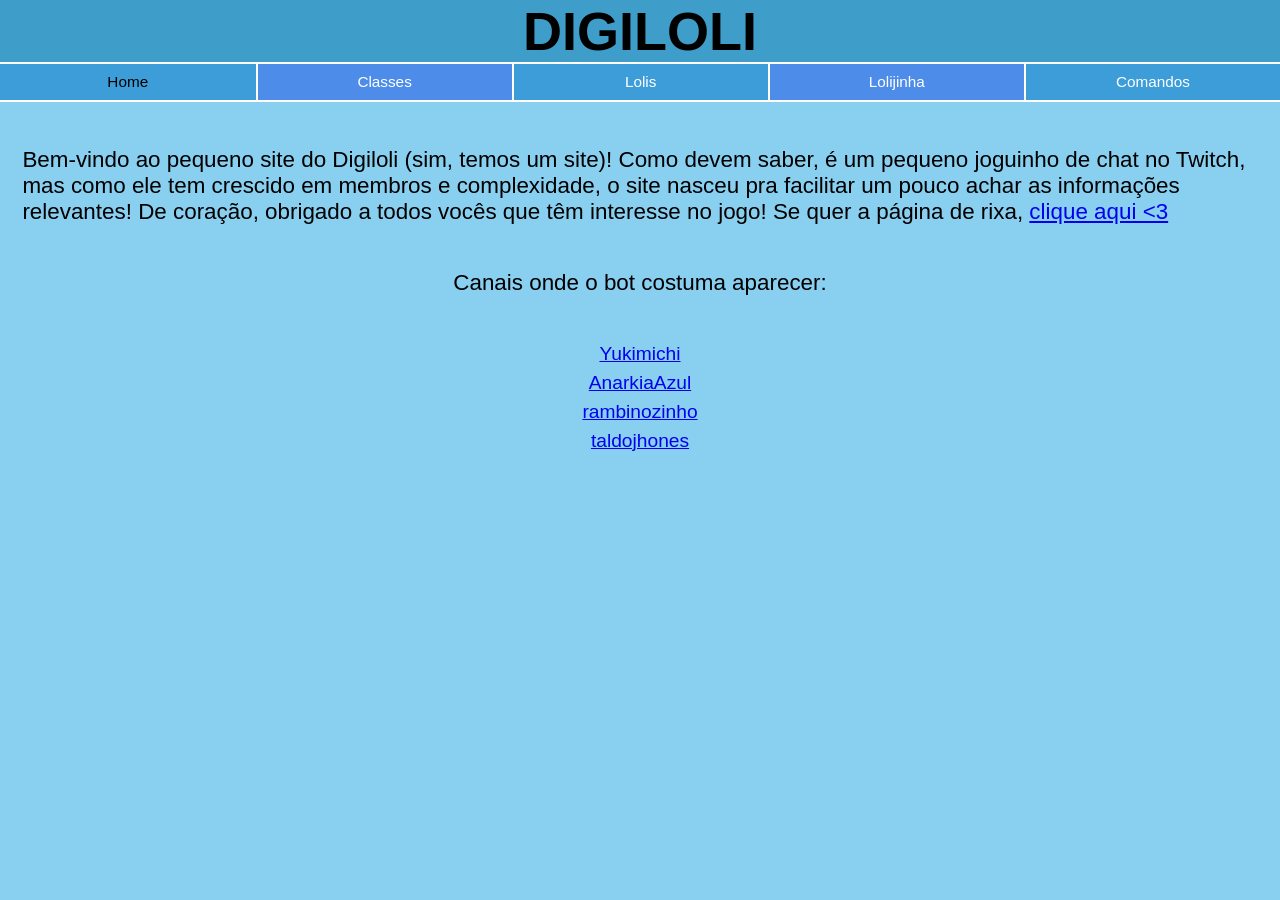
<file: index.html>
<!DOCTYPE html>
<html>
	<head>		
		<meta charset="UTF-8">
		<meta name="viewport" content="width=device-width, initial-scale=1.0">
		<meta http-equiv="X-UA-Compatible" content="ie=edge">
		<title>Digiloli - Bem-vindo!</title>
		<link rel="stylesheet" href="css/styles.css">
	</head>
	<body>
		<div class='main-header'>
			<h1>DIGILOLI</h1>
		</div>
		<div class='navbar'>
			<div class='navbar-item current-navbar-item'><a href='index.html'>Home</a></div>
			<div class='navbar-item'><a href='classes.html'>Classes</a></div>
			<div class='navbar-item'><a href='lolis.html'>Lolis</a></div>
			<div class='navbar-item'><a href='lolijinha.html'>Lolijinha</a></div>
			<div class='navbar-item'><a href='comandos.html'>Comandos</a></div>
		</div>
		<div class='home-text-div'>
			<p class='main-text'>Bem-vindo ao pequeno site do Digiloli (sim, temos um site)! Como devem saber, é um pequeno joguinho de chat no Twitch, 
			mas como ele tem crescido em membros e complexidade, o site nasceu pra facilitar um pouco achar as informações relevantes! 
			De coração, obrigado a todos vocês que têm interesse no jogo! Se quer a página de rixa, <a href='brawl.html'>clique aqui &lt;3</a></p>
			<p class='canais-text'>Canais onde o bot costuma aparecer:</p>
			<ul>
				<li><a href='https://www.twitch.tv/yukimichi'>Yukimichi</a></li>
				<li><a href='https://www.twitch.tv/anarkiaazul'>AnarkiaAzul</a></li>
				<li><a href='https://www.twitch.tv/rambinozinho'>rambinozinho</a></li>
				<li><a href='https://www.twitch.tv/taldojhones'>taldojhones</a></li>
			</ul>
		</div>
	</body>
</html>
</file>
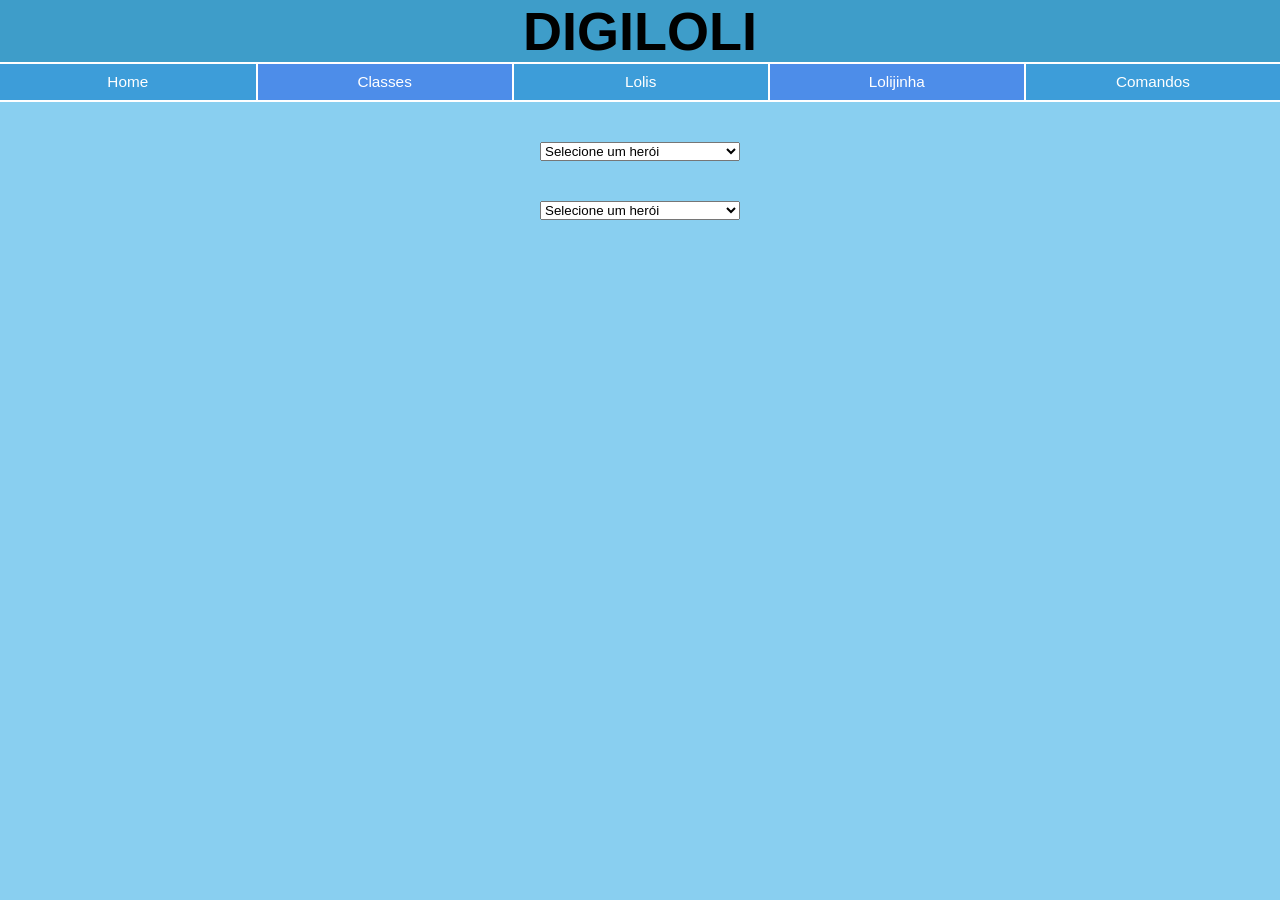
<file: brawl.html>
<!DOCTYPE html>
<html>
	<head>		
		<meta charset="UTF-8">
		<meta name="viewport" content="width=device-width, initial-scale=1.0">
		<meta http-equiv="X-UA-Compatible" content="ie=edge">
		<title>Brawl Picker</title>
		<link rel="stylesheet" href="css/styles.css">
	</head>
	<body>
		<div class='main-header'>
			<h1>DIGILOLI</h1>
		</div>
		<div class='navbar'>
			<div class='navbar-item'><a href='index.html'>Home</a></div>
			<div class='navbar-item'><a href='classes.html'>Classes</a></div>
			<div class='navbar-item'><a href='lolis.html'>Lolis</a></div>
			<div class='navbar-item'><a href='lolijinha.html'>Lolijinha</a></div>
			<div class='navbar-item'><a href='comandos.html'>Comandos</a></div>
		</div>
		<div class='select-hero-container'>
			<select id='select-hero-1' onchange="DisplayHero()"><option value="hero1-none">Selecione um herói</option></select>
		</div>
		<div class='select-hero-container'>
			<select id='select-hero-2' onchange="DisplayHero()"><option value="hero2-none">Selecione um herói</option></select>
		</div>
		<div id='hero-result'></div>
		<script type="text/javascript" src="js/main.js"></script>
	</body>
</html>
</file>
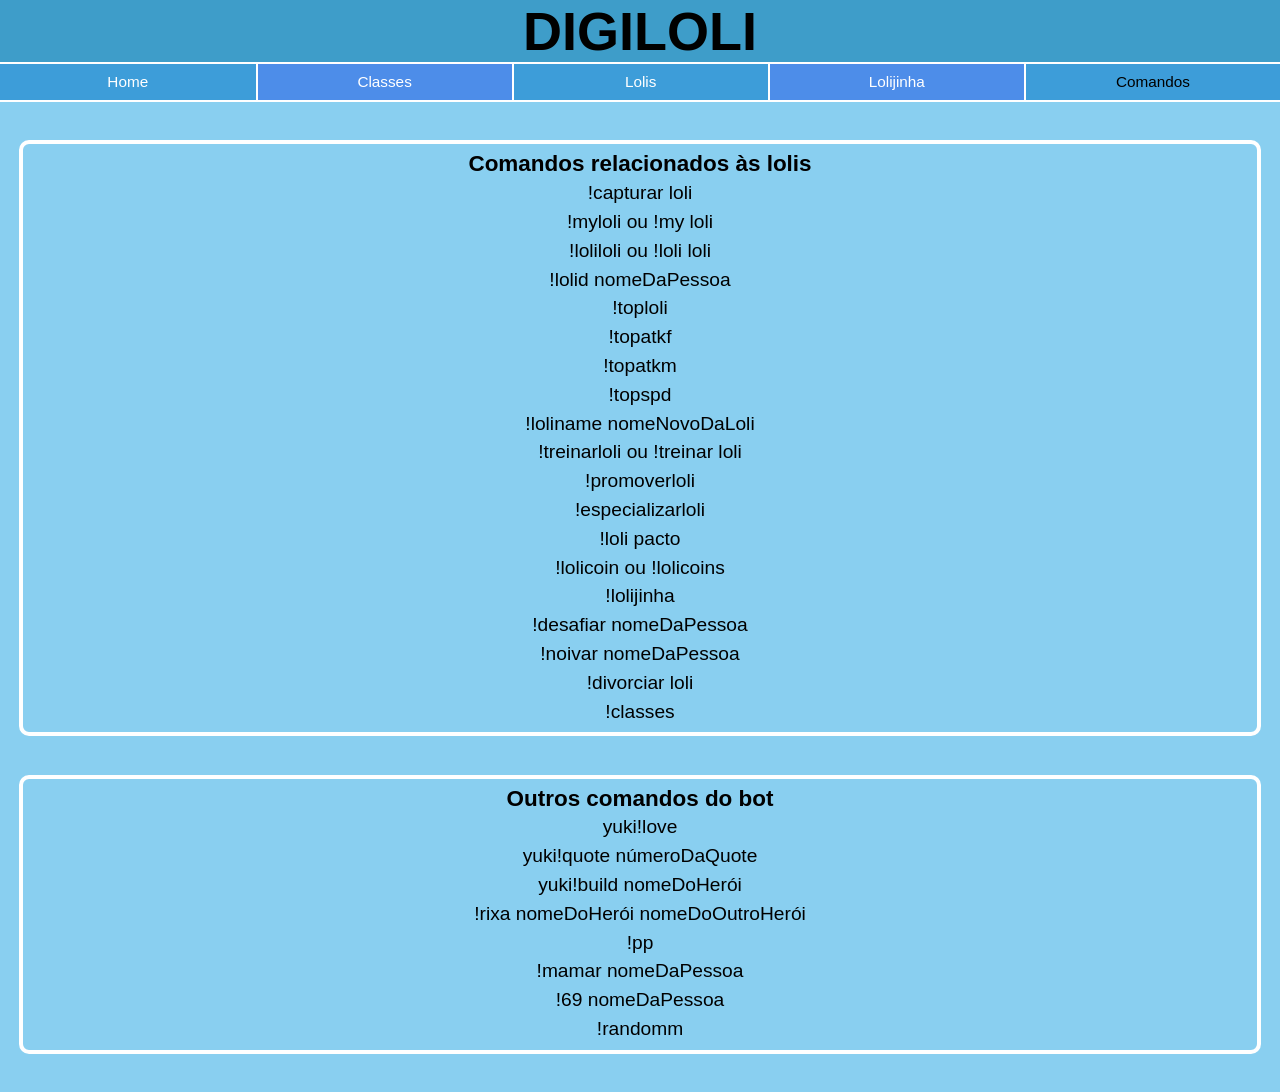
<file: comandos.html>
<!DOCTYPE html>
<html>
	<head>		
		<meta charset="UTF-8">
		<meta name="viewport" content="width=device-width, initial-scale=1.0">
		<meta http-equiv="X-UA-Compatible" content="ie=edge">
		<title>Digiloli - Comandos</title>
		<link rel="stylesheet" href="css/styles.css">
	</head>
	<body>
		<div class='main-header'>
			<h1>DIGILOLI</h1>
		</div>
		<div class='navbar'>
			<div class='navbar-item'><a href='index.html'>Home</a></div>
			<div class='navbar-item'><a href='classes.html'>Classes</a></div>
			<div class='navbar-item'><a href='lolis.html'>Lolis</a></div>
			<div class='navbar-item'><a href='lolijinha.html'>Lolijinha</a></div>
			<div class='navbar-item current-navbar-item'><a href='comandos.html'>Comandos</a></div>
		</div>
		<div class='comandos-text-div'>
			<div class='comandos-text-1'>
			<h3>Comandos relacionados às lolis</h3>
				<ul>
					<li>!capturar loli</li>
					<li>!myloli ou !my loli</li>
					<li>!loliloli ou !loli loli</li>
					<li>!lolid nomeDaPessoa</li>
					<li>!toploli</li>
					<li>!topatkf</li>
					<li>!topatkm</li>
					<li>!topspd</li>
					<li>!loliname nomeNovoDaLoli</li>
					<li>!treinarloli ou !treinar loli</li>
					<li>!promoverloli</li>
					<li>!especializarloli</li>
					<li>!loli pacto</li>
					<li>!lolicoin ou !lolicoins</li>
					<li>!lolijinha</li>
					<li>!desafiar nomeDaPessoa</li>
					<li>!noivar nomeDaPessoa</li>
					<li>!divorciar loli</li>
					<li>!classes</li>
				</ul>
			</div>
			<div class='comandos-text-2'>
			<h3>Outros comandos do bot</h3>
				<ul>
					<li>yuki!love</li>
					<li>yuki!quote númeroDaQuote</li>
					<li>yuki!build nomeDoHerói</li>
					<li>!rixa nomeDoHerói nomeDoOutroHerói</li>
					<li>!pp</li>
					<li>!mamar nomeDaPessoa</li>
					<li>!69 nomeDaPessoa</li>
					<li>!randomm</li>
				</ul>
			</div>
		</div>
	</body>
</html>
</file>
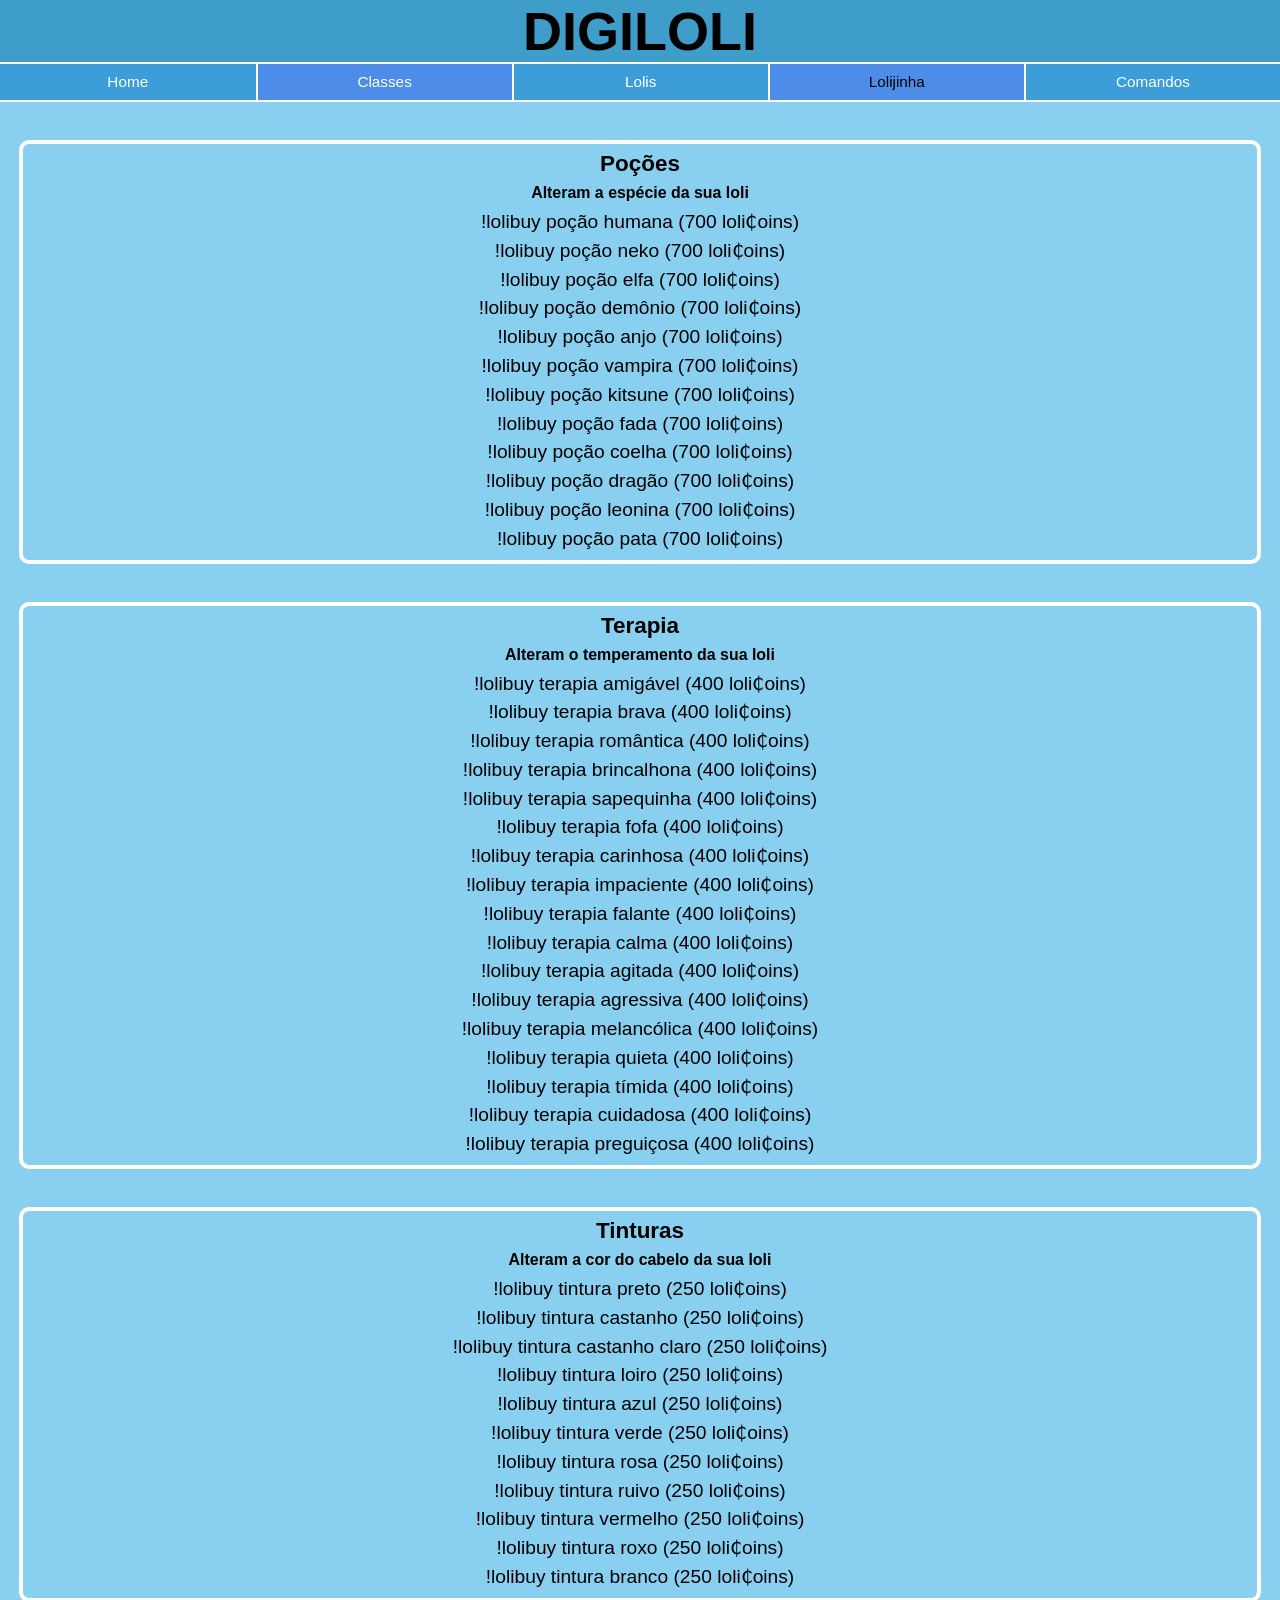
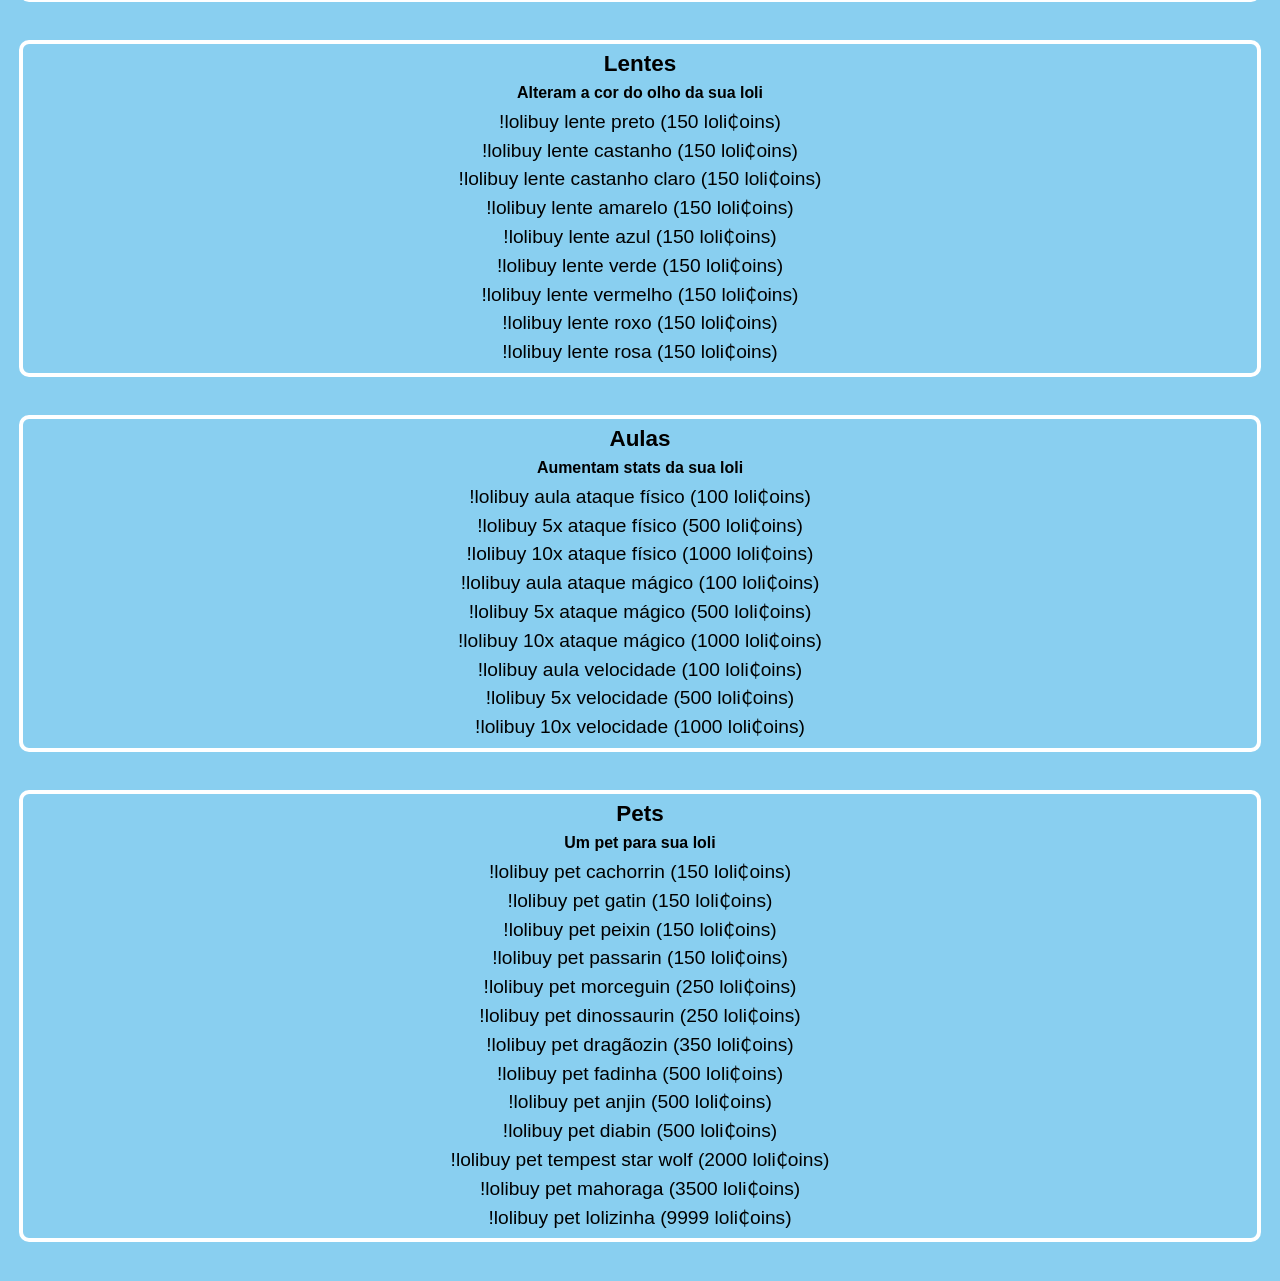
<file: lolijinha.html>
<!DOCTYPE html>
<html>
	<head>		
		<meta charset="UTF-8">
		<meta name="viewport" content="width=device-width, initial-scale=1.0">
		<meta http-equiv="X-UA-Compatible" content="ie=edge">
		<title>Digiloli - Lolijinha</title>
		<link rel="stylesheet" href="css/styles.css">
	</head>
	<body>
		<div class='main-header'>
			<h1>DIGILOLI</h1>
		</div>
		<div class='navbar'>
			<div class='navbar-item'><a href='index.html'>Home</a></div>
			<div class='navbar-item'><a href='classes.html'>Classes</a></div>
			<div class='navbar-item'><a href='lolis.html'>Lolis</a></div>
			<div class='navbar-item current-navbar-item'><a href='lolijinha.html'>Lolijinha</a></div>
			<div class='navbar-item'><a href='comandos.html'>Comandos</a></div>
		</div>
		<div class='lolijinha-div'>
			<div>
				<h3>Poções</h3>
				<h5>Alteram a espécie da sua loli</h5>
				<ul>
					<li>!lolibuy poção humana (700 loli₵oins)</li>
					<li>!lolibuy poção neko (700 loli₵oins)</li>
					<li>!lolibuy poção elfa (700 loli₵oins)</li>
					<li>!lolibuy poção demônio (700 loli₵oins)</li>
					<li>!lolibuy poção anjo (700 loli₵oins)</li>
					<li>!lolibuy poção vampira (700 loli₵oins)</li>
					<li>!lolibuy poção kitsune (700 loli₵oins)</li>
					<li>!lolibuy poção fada (700 loli₵oins)</li>
					<li>!lolibuy poção coelha (700 loli₵oins)</li>
					<li>!lolibuy poção dragão (700 loli₵oins)</li>
					<li>!lolibuy poção leonina (700 loli₵oins)</li>
					<li>!lolibuy poção pata (700 loli₵oins)</li>
				</ul>
			</div>
			<div>
				<h3>Terapia</h3>
				<h5>Alteram o temperamento da sua loli</h5>
				<ul>
					<li>!lolibuy terapia amigável (400 loli₵oins)</li>
					<li>!lolibuy terapia brava (400 loli₵oins)</li>
					<li>!lolibuy terapia romântica (400 loli₵oins)</li>
					<li>!lolibuy terapia brincalhona (400 loli₵oins)</li>
					<li>!lolibuy terapia sapequinha (400 loli₵oins)</li>
					<li>!lolibuy terapia fofa (400 loli₵oins)</li>
					<li>!lolibuy terapia carinhosa (400 loli₵oins)</li>
					<li>!lolibuy terapia impaciente (400 loli₵oins)</li>
					<li>!lolibuy terapia falante (400 loli₵oins)</li>
					<li>!lolibuy terapia calma (400 loli₵oins)</li>
					<li>!lolibuy terapia agitada (400 loli₵oins)</li>
					<li>!lolibuy terapia agressiva (400 loli₵oins)</li>
					<li>!lolibuy terapia melancólica (400 loli₵oins)</li>
					<li>!lolibuy terapia quieta (400 loli₵oins)</li>
					<li>!lolibuy terapia tímida (400 loli₵oins)</li>
					<li>!lolibuy terapia cuidadosa (400 loli₵oins)</li>
					<li>!lolibuy terapia preguiçosa (400 loli₵oins)</li>
				</ul>
			</div>
			<div>
				<h3>Tinturas</h3>
				<h5>Alteram a cor do cabelo da sua loli</h5>
				<ul>
					<li>!lolibuy tintura preto (250 loli₵oins)</li>
					<li>!lolibuy tintura castanho (250 loli₵oins)</li>
					<li>!lolibuy tintura castanho claro (250 loli₵oins)</li>
					<li>!lolibuy tintura loiro (250 loli₵oins)</li>
					<li>!lolibuy tintura azul (250 loli₵oins)</li>
					<li>!lolibuy tintura verde (250 loli₵oins)</li>
					<li>!lolibuy tintura rosa (250 loli₵oins)</li>
					<li>!lolibuy tintura ruivo (250 loli₵oins)</li>
					<li>!lolibuy tintura vermelho (250 loli₵oins)</li>
					<li>!lolibuy tintura roxo (250 loli₵oins)</li>
					<li>!lolibuy tintura branco (250 loli₵oins)</li>
				</ul>
			</div>
			<div>
				<h3>Lentes</h3>
				<h5>Alteram a cor do olho da sua loli</h5>
				<ul>
					<li>!lolibuy lente preto (150 loli₵oins)</li>
					<li>!lolibuy lente castanho (150 loli₵oins)</li>
					<li>!lolibuy lente castanho claro (150 loli₵oins)</li>
					<li>!lolibuy lente amarelo (150 loli₵oins)</li>
					<li>!lolibuy lente azul (150 loli₵oins)</li>
					<li>!lolibuy lente verde (150 loli₵oins)</li>
					<li>!lolibuy lente vermelho (150 loli₵oins)</li>
					<li>!lolibuy lente roxo (150 loli₵oins)</li>
					<li>!lolibuy lente rosa (150 loli₵oins)</li>
				</ul>
			</div>
			<div>
				<h3>Aulas</h3>
				<h5>Aumentam stats da sua loli</h5>
				<ul>
					<li>!lolibuy aula ataque físico (100 loli₵oins)</li>
					<li>!lolibuy 5x ataque físico (500 loli₵oins)</li>
					<li>!lolibuy 10x ataque físico (1000 loli₵oins)</li>
					<li>!lolibuy aula ataque mágico (100 loli₵oins)</li>
					<li>!lolibuy 5x ataque mágico (500 loli₵oins)</li>
					<li>!lolibuy 10x ataque mágico (1000 loli₵oins)</li>
					<li>!lolibuy aula velocidade (100 loli₵oins)</li>
					<li>!lolibuy 5x velocidade (500 loli₵oins)</li>
					<li>!lolibuy 10x velocidade (1000 loli₵oins)</li>
				</ul>
			</div>
			<div>
				<h3>Pets</h3>
				<h5>Um pet para sua loli</h5>
				<ul>
					<li>!lolibuy pet cachorrin (150 loli₵oins)</li>
					<li>!lolibuy pet gatin (150 loli₵oins)</li>
					<li>!lolibuy pet peixin (150 loli₵oins)</li>
					<li>!lolibuy pet passarin (150 loli₵oins)</li>
					<li>!lolibuy pet morceguin (250 loli₵oins)</li>
					<li>!lolibuy pet dinossaurin (250 loli₵oins)</li>
					<li>!lolibuy pet dragãozin (350 loli₵oins)</li>
					<li>!lolibuy pet fadinha (500 loli₵oins)</li>
					<li>!lolibuy pet anjin (500 loli₵oins)</li>
					<li>!lolibuy pet diabin (500 loli₵oins)</li>
					<li>!lolibuy pet tempest star wolf (2000 loli₵oins)</li>
					<li>!lolibuy pet mahoraga (3500 loli₵oins)</li>
					<li>!lolibuy pet lolizinha (9999 loli₵oins)</li>
				</ul>
			</div>
		</div>
	</body>
</html>
</file>
<file: css/styles.css>
*{
	margin: 0;
	padding: 0;
	box-sizing: border-box;
	font-family: sans-serif;
}

body{
	background: #89CFF0;
}

.main-header{
	font-size: 3vh;
	background: #3e9dc9;
	text-align: center;
}

.navbar{
	display: flex;
	flex-direction: row;
}

.navbar-item{
	flex-basis: 40vh;
	flex-grow: 1;
	background: #3d9dd9;
	line-height: 4vh;
	border-left: 2px solid #ffffff;
	border-top: 2px solid #ffffff;
	border-bottom: 2px solid #ffffff;
}

.navbar-item:nth-child(even){
	background: #4d8de9;
}

.navbar-item:first-child{
	border-left: none;
}

.navbar a{
	font-size: 1.7vh;
	display: inline-block;
	text-decoration: none;
	color: #fff;
	height: 100%;
	width: 100%;
	text-align: center;
}

.current-navbar-item a{
	color: #000;
}

.navbar a:hover{
	color: #c45c1b
}

.main-text{
	font-size: 1.4em;
	margin: 2em 1em 0 1em;
}

.canais-text{
	font-size: 1.4em;
	margin: 2em 4em 2em 4em;
	text-align: center;
}

.home-text-div ul{
	margin-top: 1em;
	font-size: 1.2em;
	line-height: 1.5em;
	list-style: none;
	display: flex;
	flex-direction: column;
	align-items: center;
}

.home-text-div a:hover{
	color: #eeeeee;
}

.classes-img{
	padding-top: 4px;
	display: flex;
	justify-content: center;
}

.classes-img img{
	max-width: 90vw;
}

.classes-text{
	margin: 2em 1em 0 1em;
	font-size: 1.2em;
	line-height: 1.5em;
	list-style: none;
	display: flex;
	flex-direction: column;
}

.classes-text h3{
	text-align: center;
	line-height: 1.5em;
}

.classes-text-novata{
	border: #fff 4px solid;
	padding: 6px;
	border-radius: 10px;
	text-align: center;
}

.classes-text-gmlc{
	margin-top: 2em;
	padding: 6px;
	border: #fff 4px solid;
	border-radius: 10px;
	text-align: center;
}

.classes-text-baat{
	margin-top: 2em;
	padding: 6px;
	border: #fff 4px solid;
	border-radius: 10px;
	text-align: center;
}

.classes-text-dddd{
	margin: 2em 0;
	padding: 6px;
	border: #fff 4px solid;
	border-radius: 10px;
	text-align: center;
}

.comandos-text-div{
	margin: 1em 1em 0 1em;
	font-size: 1.2em;
	line-height: 1.5em;
	list-style: none;
	display: flex;
	flex-direction: column;
}

.comandos-text-1{
	margin: 1em 0 1em 0;
	padding: 6px;
	border: #fff 4px solid;
	border-radius: 10px;
	text-align: center;
}

.comandos-text-2{
	margin: 1em 0 2em 0;
	padding: 6px;
	border: #fff 4px solid;
	border-radius: 10px;
	text-align: center;
}

.lolijinha-div{
	margin: 1em 1em 0 1em;
	font-size: 1.2em;
	line-height: 1.5em;
	display: flex;
	flex-direction: column;
}

.lolijinha-div > div{
	margin: 1em 0;
	padding: 6px;
	border: #fff 4px solid;
	border-radius: 10px;
	text-align: center;
}

.comandos-text-div  ul{
	list-style: none;
}

.lolijinha-div ul{
	list-style: none;
}

.lolijinha-div > div:last-child{
	margin-bottom: 2em;
}

#select-loli-container{
	display: flex;
	padding-top: 40px;
	align-items: center;
	flex-direction: column;
}

#select-loli{
	width: 200px;
}

#loli-result{
	display: flex;
	flex-direction: column;
}

#loli-result div{
	margin: auto;
	margin-top: 20px;
	margin-bottom: 20px;
	width: 500px;
	max-width: 100vw;
	padding: 6px;
	border: #fff 4px solid;
	border-radius: 10px;
}

.select-hero-container{
	display: flex;
	padding-top: 40px;
	align-items: center;
	flex-direction: column;
}

#select-hero-1{
	width: 200px;
}

#select-hero-2{
	width: 200px;
}

#hero-result{
	display: flex;
	flex-direction: column;
}

#hero-result div{
	margin: auto;
	margin-top: 20px;
	margin-bottom: 20px;
	width: 500px;
	max-width: 100vw;
	padding: 6px;
	border: #fff 4px solid;
	border-radius: 10px;
}

@media screen and (min-device-width: 1300px) {
.navbar a{
	font-size: 2vw;
}
}
</file>
